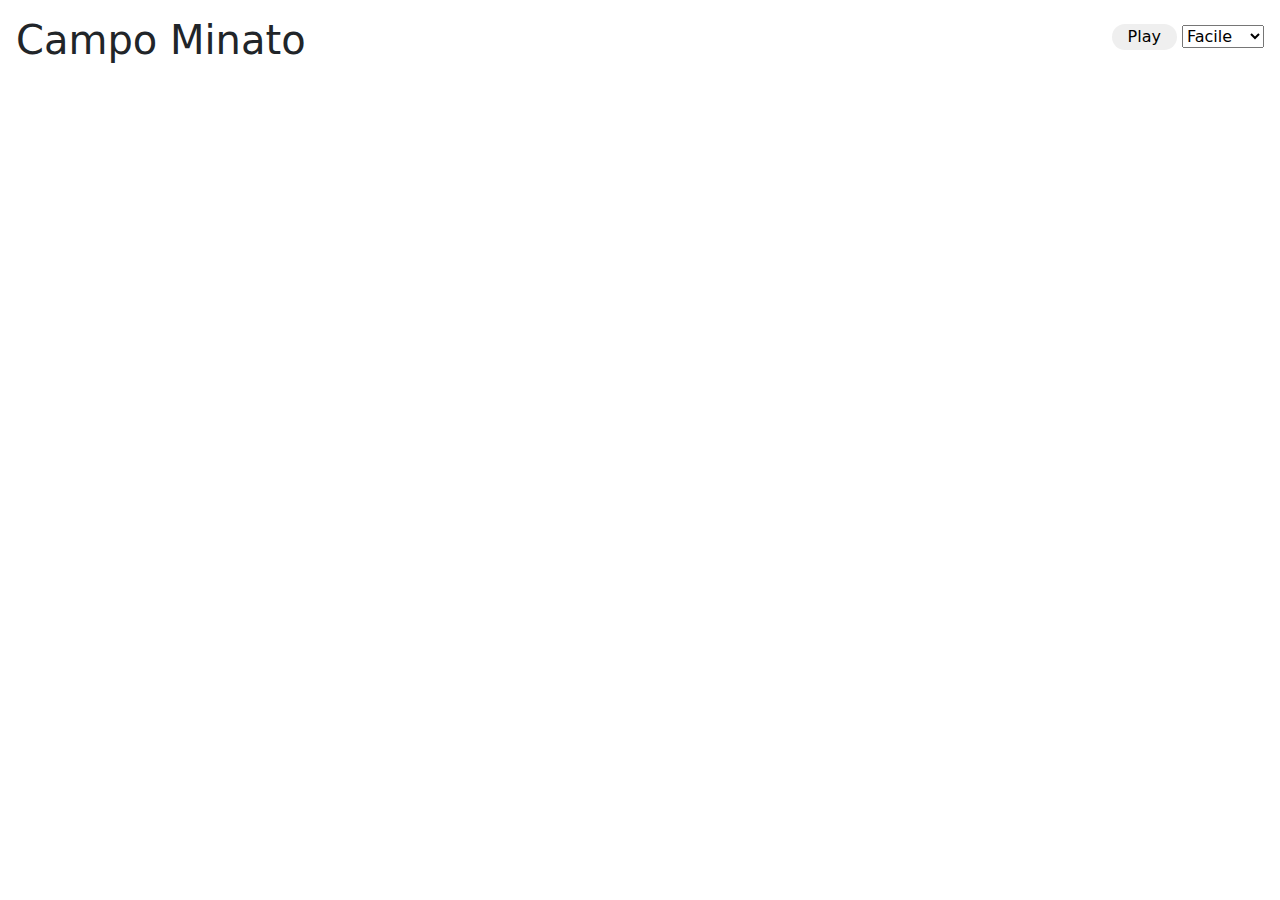
<file: index.html>
<!DOCTYPE html>
<html lang="en">
<head>
    <meta charset="UTF-8">
    <meta http-equiv="X-UA-Compatible" content="IE=edge">
    <meta name="viewport" content="width=device-width, initial-scale=1.0">
    <title>js-campominato-grid</title>
    <link rel="stylesheet" href="https://cdn.jsdelivr.net/npm/bootstrap@5.2.2/dist/css/bootstrap.min.css">
    <link rel="stylesheet" href="CSS/style.css">
</head>
<body>
    <nav class="d-flex justify-content-between p-3 ">
        <div class="right-side">
            <h1>Campo Minato</h1>
        </div>

        <div class="left-side pt-2">
            <button class="px-3 btn-play" id="play">Play</button>
            <select name="difficoltà" id="difficoltà">
                <option value="Facile">Facile</option>
                <option value="Medio">Medio</option>
                <option value="Difficile">Difficile</option>
            </select>
    </nav>
    <section class="bg">
        <div class="container">
            <div class="row justify-content-center">
                <div class="container-cells">

                </div>


            </div>
            
        </div>
    </section>
    

    <script src="JS/script.js"></script>
</body>
</html>
</file>
<file: CSS/style.css>
.bg{
    background-color: hwb(148 10% 40%);
}

button:active{
    background-color: yellowgreen;
}

button{
    border-radius: 20px;
    border:0;
    
}


.cell{
    display:flex;
    border: 1px solid black;
    
    align-items: center;
    justify-content: center;
    width: 50px;
    aspect-ratio: 1/1;


    
}

.container-cells{
    
    display:flex;
    flex-wrap:wrap;
}

.bg-celeste{
    background-color: #00bfff;
}
</file>
